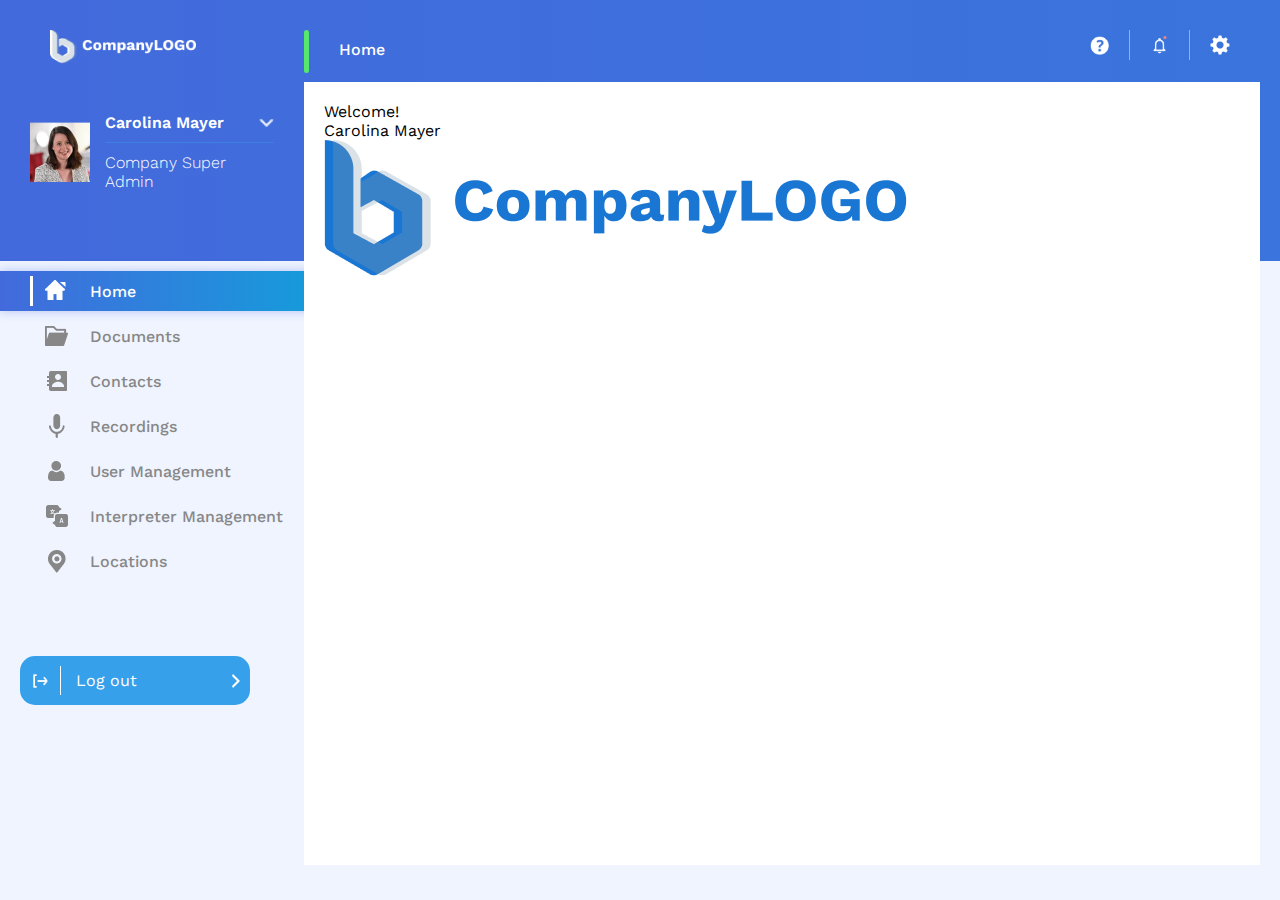
<file: index.html>
<!DOCTYPE html>
<html lang="en">
<head>
    <meta charset="UTF-8">
    <meta name="viewport" content="width=device-width, initial-scale=1.0">
    <title>Willing-Dashboard</title>
    <link href="https://fonts.googleapis.com/css2?family=Work+Sans:wght@300;400;500;600&display=swap" rel="stylesheet">
    <link rel="stylesheet" href="css/style.css">
</head>
<body>
    <!-- Start of Header -->
    <header class="main">
        <div class="header">
            <div class="logo"><a href="index.html"><img src="img/logo.png" alt="logo"></a></div>
            <div class="header__right">
                
                <div class="header__name">
                    <div class="header__line"></div>
                    <h4>Home</h4>
                </div>
                <div class="header__btns">
                    <div><a href="#"><img class="header__btns-icons" src="img/header-quest.png" alt=""></a></div>
                    <div><a href="#"><img class="header__btns-icons" src="img/header-notif.png" alt=""></a></div>
                    <div><a href="#"><img class="header__btns-icons" src="img/header-settings.png" alt=""></a></div>
                </div>
                <div class="screen">
                    <div class="screen__hello">
                        <h2 class="screen__welcome">Welcome!</h2>
                        <h2 class="screen__user">Carolina Mayer</h2>
                        <div class="screen__logo">
                            <img src="img/screen-logo.png" alt="screen-logo">
                        </div>
                    </div>
                </div>
            </div>
            
        </div>
        <div class="avatar">
            <div class="avatar__box">
                <div class="avatar__name">
                    <h4>Carolina Mayer</h4>
                    <img src="img/vector.png" alt="arrow">
                </div>
                <p>Company Super Admin</p>
            </div>
        </div>
    </header>
    <!-- End of Header -->
    <section class="menu">
            <ul class="menu__list">
                <li class="menu__link active">
                    <div class="menu__link1 menu__elem"></div>
                    <h4>Home</h4>
                </li>
                <li class="menu__link">
                    <div class="menu__link2 menu__elem"></div>
                    <h4>Documents</h4>
                </li>
                <li class="menu__link">
                    <div class="menu__link3 menu__elem"></div>
                    <h4>Contacts</h4>
                    
                </li>
                <li class="menu__link">
                    <div class="menu__link4 menu__elem"></div>
                    <h4>Recordings</h4>
                </li>
                <li class="menu__link">
                    <div class="menu__link5 menu__elem"></div>
                    <h4>User Management</h4>
                </li>
                <li class="menu__link">
                    <div class="menu__link6 menu__elem"></div>
                    <h4>Interpreter Management</h4>
                </li>
                <li class="menu__link">
                    <div class="menu__link7 menu__elem"></div>
                    <h4>Locations</h4>
                </li>
            </ul>

            <div class="menu__btn">
                <div class="menu__btn-left">
                    <div><img src="img/btn-log.png" alt="log"></div>
                    <h4>Log out</h4>
                </div>
                <div class="menu__btn-right">
                    <img src="img/btn-vector.png" alt="btn-vector">
                </div>
            </div>
    </section>
    
</body>
</html>
</file>
<file: css/style.css>
* {
  margin: 0;
  padding: 0;
  box-sizing: border-box;
  font-family: 'Work Sans', sans-serif;
  outline: none; }

html, body {
  height: 100%; }

body {
  font-size: 16px;
  background-color: #EFF4FF; }

a, a:link, a:visited {
  text-decoration: none;
  color: inherit; }

h1, h2, h3, h4, h5, h6 {
  font-weight: 400;
  font-size: 16px; }

.main {
  padding: 30px;
  background: linear-gradient(to right, #436ADC, #3A74DC); }

.header {
  display: flex; }
  .header .logo {
    width: 20%; }
    .header .logo img {
      width: 60%;
      margin-left: 20px; }
  .header .header__right {
    display: flex;
    justify-content: space-between;
    width: 80%;
    padding: 0 0 0 30px;
    position: relative; }
    .header .header__right .header__name {
      display: flex; }
      .header .header__right .header__name .header__line {
        width: 5px;
        background-color: #56E86D;
        border-radius: 5px;
        height: 43px; }
      .header .header__right .header__name h4 {
        font-weight: 500;
        color: #fff;
        padding: 10px 0 10px 30px; }
    .header .header__right .header__btns {
      display: flex; }
      .header .header__right .header__btns div {
        display: flex;
        align-items: center;
        max-width: 40px;
        max-height: 30px;
        border-right: 1px solid #56E86D;
        margin-right: 20px;
        padding-right: 20px; }
        .header .header__right .header__btns div .header__btns-icons {
          display: block;
          max-width: 100%; }
        .header .header__right .header__btns div:last-child {
          border-right: 0;
          margin-right: 0; }
    .header .header__right .screen {
      position: absolute;
      width: 98%;
      background-color: #fff;
      top: 120%;
      padding: 20px;
      min-height: 87vh; }
      .header .header__right .screen .screen__inner {
        display: flex;
        justify-content: center;
        align-items: center;
        flex-direction: column;
        text-align: center;
        width: 100%;
        min-height: 87vh; }
        .header .header__right .screen .screen__inner .screen__welcome, .header .header__right .screen .screen__inner .screen__user {
          font-size: 50px;
          color: #575A63;
          width: 70%;
          margin: 0 auto; }
        .header .header__right .screen .screen__inner .screen__welcome {
          font-weight: 400;
          padding-top: 50px; }
        .header .header__right .screen .screen__inner .screen__user {
          font-weight: 600;
          border-bottom: 4px solid #1976D2; }
        .header .header__right .screen .screen__inner .screen__logo {
          padding: 50px; }
          .header .header__right .screen .screen__inner .screen__logo img {
            width: 100%; }
      .header .header__right .screen .screen__controls {
        display: flex;
        align-items: center;
        background-color: #EFF4FF;
        padding: 25px; }
        .header .header__right .screen .screen__controls .screen__option-box {
          width: 20%;
          position: relative;
          font-weight: 600;
          font-size: 16px; }
          .header .header__right .screen .screen__controls .screen__option-box h5 {
            font-weight: 500;
            color: #575A63; }
          .header .header__right .screen .screen__controls .screen__option-box .option__select, .header .header__right .screen .screen__controls .screen__option-box .option__dropdown {
            box-shadow: 0px 0px 6px 0px rgba(0, 0, 0, 0.15); }
          .header .header__right .screen .screen__controls .screen__option-box .option__dropdown {
            position: absolute;
            top: 100%;
            width: 100%;
            border-radius: 0 0 15px 15px;
            opacity: 0;
            display: none;
            transition: all .3s ease-in-out;
            z-index: 2; }
            .header .header__right .screen .screen__controls .screen__option-box .option__dropdown ul {
              list-style: none;
              background-color: #fff;
              border-radius: 0 0 15px 15px; }
              .header .header__right .screen .screen__controls .screen__option-box .option__dropdown ul li {
                font-weight: 400;
                padding: 7px 12px 7px 14px;
                color: #6D6D6D;
                cursor: pointer; }
                .header .header__right .screen .screen__controls .screen__option-box .option__dropdown ul li:hover {
                  background-color: #EFF4FF; }
                .header .header__right .screen .screen__controls .screen__option-box .option__dropdown ul li:last-child {
                  border-radius: 0 0 15px 15px; }
          .header .header__right .screen .screen__controls .screen__option-box .option__select-active {
            box-shadow: 0px 0px 6px 0px rgba(39, 174, 222, 0.25);
            display: block; }
            .header .header__right .screen .screen__controls .screen__option-box .option__select-active h5 {
              color: #37A0EA; }
          .header .header__right .screen .screen__controls .screen__option-box .option__select {
            background: #fff url("../img/select-arrow.png") 95% center no-repeat;
            background-size: 12px 9px;
            border-radius: 15px;
            padding: 11px 12px 10px 14px;
            transition: all .3s ease-in-out;
            cursor: pointer; }
        .header .header__right .screen .screen__controls .screen__option-filter {
          margin-left: 30px; }
        .header .header__right .screen .screen__controls .screen_controls-search {
          display: flex;
          justify-content: space-between;
          align-items: center;
          max-width: 5%;
          height: 40px;
          border-radius: 15px;
          margin-left: 30px;
          padding: 10px 15px;
          cursor: pointer;
          box-shadow: 0px 0px 6px 0px rgba(0, 0, 0, 0.15);
          background-color: #0CA6DB;
          transition: all 0.4s ease-in-out; }
          .header .header__right .screen .screen__controls .screen_controls-search a {
            color: #fff; }
          .header .header__right .screen .screen__controls .screen_controls-search input {
            border: none;
            padding: 7px 0px;
            width: 0px;
            background-color: #0CA6DB;
            transition: all 0.4s ease-in-out; }
        .header .header__right .screen .screen__controls .search-active {
          background-color: #fff;
          box-shadow: 0px 0px 6px 0px rgba(39, 174, 222, 0.25);
          transition: all 0.4s ease-in-out;
          max-width: 20%; }
          .header .header__right .screen .screen__controls .search-active a {
            color: #0CA6DB;
            font-weight: 300; }
          .header .header__right .screen .screen__controls .search-active input {
            background-color: #fff;
            width: 80%; }
        .header .header__right .screen .screen__controls .screen__controls-btn {
          margin-left: auto;
          background-color: #37A0EA;
          height: 40px;
          display: flex;
          align-items: center;
          padding: 0 15px;
          border-radius: 15px; }
          .header .header__right .screen .screen__controls .screen__controls-btn h4 {
            font-weight: 600;
            font-size: 15px;
            color: #fff; }
          .header .header__right .screen .screen__controls .screen__controls-btn:hover {
            cursor: pointer;
            box-shadow: 0px 0px 6px 0px rgba(0, 0, 0, 0.15); }
      .header .header__right .screen .screen__table {
        padding-top: 20px; }
        .header .header__right .screen .screen__table .table__header {
          border-radius: 5px 5px 0 0;
          padding: 20px;
          display: flex;
          justify-content: space-between;
          align-items: center;
          background: linear-gradient(to right, #436ADC, #0CA6DB);
          color: #ffffff; }
          .header .header__right .screen .screen__table .table__header .list__name {
            display: flex;
            align-items: center; }
            .header .header__right .screen .screen__table .table__header .list__name .name {
              padding-left: 30px;
              background: url("../img/documents.png") left center no-repeat;
              -webkit-filter: hue-rotate(40deg) saturate(0.5) brightness(390%) saturate(4);
              filter: hue-rotate(40deg) saturate(0.5) brightness(390%) saturate(4); }
              .header .header__right .screen .screen__table .table__header .list__name .name h4 {
                font-weight: 600;
                font-size: 16px; }
            .header .header__right .screen .screen__table .table__header .list__name .list__quant {
              margin-left: 10px;
              padding: 7px 0 7px 10px;
              border-left: 1px solid rgba(255, 255, 255, 0.8); }
              .header .header__right .screen .screen__table .table__header .list__name .list__quant h4 {
                font-weight: 500;
                color: rgba(255, 255, 255, 0.8); }
          .header .header__right .screen .screen__table .table__header .list__pages {
            display: flex;
            align-items: center; }
            .header .header__right .screen .screen__table .table__header .list__pages .pages__quant {
              display: flex;
              align-items: center; }
              .header .header__right .screen .screen__table .table__header .list__pages .pages__quant form {
                margin-left: 5px; }
                .header .header__right .screen .screen__table .table__header .list__pages .pages__quant form select {
                  height: 30px;
                  border: 1px solid #C4C4C4; }
            .header .header__right .screen .screen__table .table__header .list__pages .pages {
              margin: 0 35px; }
              .header .header__right .screen .screen__table .table__header .list__pages .pages ul {
                list-style: none; }
                .header .header__right .screen .screen__table .table__header .list__pages .pages ul li {
                  display: inline-block;
                  background-color: #D5E6F9;
                  width: 20px;
                  height: 20px;
                  text-align: center;
                  color: #0CA6DB;
                  border-radius: 2px; }
                  .header .header__right .screen .screen__table .table__header .list__pages .pages ul li:hover {
                    background-color: #fff; }
                .header .header__right .screen .screen__table .table__header .list__pages .pages ul .pages__dots {
                  background-color: transparent;
                  color: #fff;
                  margin: 0; }
                  .header .header__right .screen .screen__table .table__header .list__pages .pages ul .pages__dots:hover {
                    background-color: transparent; }
            .header .header__right .screen .screen__table .table__header .list__pages .pages_goto {
              display: flex;
              align-items: center; }
              .header .header__right .screen .screen__table .table__header .list__pages .pages_goto h4 {
                font-weight: 500;
                margin-right: 5px; }
              .header .header__right .screen .screen__table .table__header .list__pages .pages_goto input {
                width: 40px;
                height: 30px;
                text-align: center;
                border: 1px solid #C4C4C4; }
        .header .header__right .screen .screen__table table {
          width: 100%;
          box-shadow: 0px 0px 6px 0px rgba(0, 0, 0, 0.15);
          border-radius: 0 0 5px 5px;
          padding-bottom: 10px; }
          .header .header__right .screen .screen__table table tr {
            text-align: left; }
            .header .header__right .screen .screen__table table tr:first-child {
              box-shadow: 0px 0px 6px 0px rgba(0, 0, 0, 0.15); }
            .header .header__right .screen .screen__table table tr td, .header .header__right .screen .screen__table table tr th {
              width: 25%;
              text-align: left;
              color: #575A63;
              height: 50px;
              padding-left: 15px; }
              .header .header__right .screen .screen__table table tr td:nth-child(4), .header .header__right .screen .screen__table table tr th:nth-child(4) {
                width: 15%; }
              .header .header__right .screen .screen__table table tr td:nth-child(5), .header .header__right .screen .screen__table table tr th:nth-child(5) {
                width: 10%; }
            .header .header__right .screen .screen__table table tr th {
              font-weight: 600; }
              .header .header__right .screen .screen__table table tr th:last-child {
                border: none; }
              .header .header__right .screen .screen__table table tr th .th__vline {
                width: 1px;
                height: 35px;
                background-color: #EAEDF6;
                display: inline-block;
                vertical-align: middle;
                margin-right: 10px; }
            .header .header__right .screen .screen__table table tr td {
              border-bottom: 1px solid #EAEDF6;
              padding-left: 32px; }
              .header .header__right .screen .screen__table table tr td:first-child {
                padding-left: 15px; }
              .header .header__right .screen .screen__table table tr td .table__type {
                padding-left: 30px; }
              .header .header__right .screen .screen__table table tr td .type__pdf {
                background: url("../img/pdf.png") left center no-repeat; }
              .header .header__right .screen .screen__table table tr td .type__word {
                background: url("../img/word.png") left center no-repeat; }
              .header .header__right .screen .screen__table table tr td .type__excel {
                background: url("../img/excel.png") left center no-repeat; }
              .header .header__right .screen .screen__table table tr td .table__status {
                border-radius: 20px;
                padding: 4px 20px;
                max-width: 90px;
                font-size: 12px;
                color: #fff;
                text-align: center; }
              .header .header__right .screen .screen__table table tr td .status__active {
                background-color: #27AE60; }
              .header .header__right .screen .screen__table table tr td .status__deactive {
                background-color: #BDBDBD; }
              .header .header__right .screen .screen__table table tr td .table__actions {
                background: url("../img/actions.png") center center no-repeat;
                max-width: 6px;
                height: 25px;
                margin: 0 auto;
                cursor: pointer; }
              .header .header__right .screen .screen__table table tr td:last-child {
                padding-left: 10px; }

.avatar .avatar__box {
  width: 20%;
  padding: 40px 0 40px 75px;
  background: url("../img/avatar.png") left center no-repeat;
  color: #fff; }
  .avatar .avatar__box .avatar__name {
    display: flex;
    justify-content: space-between;
    align-items: center; }
    .avatar .avatar__box .avatar__name h4 {
      font-weight: 600; }
    .avatar .avatar__box .avatar__name img {
      display: block;
      width: 15px;
      height: 10px;
      cursor: pointer; }
  .avatar .avatar__box p {
    margin-top: 10px;
    padding: 10px 20px 0 0;
    border-top: 1px solid rgba(55, 160, 234, 0.4);
    font-weight: 300;
    font-size: 16px; }

.menu {
  font-size: 16px;
  width: 30%; }
  .menu .menu__list {
    list-style: none;
    padding: 10px 0; }
    .menu .menu__list .menu__link {
      color: #878787;
      display: flex;
      align-items: center;
      margin-bottom: 5px;
      padding: 5px 0;
      cursor: pointer; }
      .menu .menu__list .menu__link h4 {
        font-weight: 500;
        margin-left: 10px; }
      .menu .menu__list .menu__link .menu__link1 {
        background: url("../img/home.png") center center no-repeat; }
      .menu .menu__list .menu__link .menu__link2 {
        background: url("../img/documents.png") center center no-repeat; }
      .menu .menu__list .menu__link .menu__link3 {
        background: url("../img/contacts.png") center center no-repeat; }
      .menu .menu__list .menu__link .menu__link4 {
        background: url("../img/recordings.png") center center no-repeat; }
      .menu .menu__list .menu__link .menu__link5 {
        background: url("../img/user.png") center center no-repeat; }
      .menu .menu__list .menu__link .menu__link6 {
        background: url("../img/management.png") center center no-repeat; }
      .menu .menu__list .menu__link .menu__link7 {
        background: url("../img/locations.png") center center no-repeat; }
      .menu .menu__list .menu__link:hover {
        background: #EFF4FF;
        box-shadow: 0px 0px 10px 0px rgba(67, 107, 220, 0.35); }
        .menu .menu__list .menu__link:hover .menu__elem {
          border-color: #fff; }
      .menu .menu__list .menu__link .menu__elem {
        width: 50px;
        height: 30px;
        border-left: 3px solid #EFF4FF;
        padding-left: 20px;
        margin-left: 30px; }
    .menu .menu__list .active {
      background: linear-gradient(to right, #436ADC, #0CA6DB);
      box-shadow: 0px 0px 10px 0px rgba(67, 107, 220, 0.35);
      color: #fff; }
      .menu .menu__list .active .menu__elem {
        border-left: 3px solid #fff;
        -webkit-filter: hue-rotate(40deg) saturate(0.5) brightness(390%) saturate(4);
        filter: hue-rotate(40deg) saturate(0.5) brightness(390%) saturate(4); }
      .menu .menu__list .active:hover {
        background: linear-gradient(to right, #436ADC, #0CA6DB); }
  .menu .menu__btn {
    display: flex;
    justify-content: space-between;
    align-items: center;
    background-color: #37A0EA;
    max-width: 60%;
    padding: 10px;
    border-radius: 15px;
    margin: 60px 0 20px 20px;
    cursor: pointer; }
    .menu .menu__btn .menu__btn-left {
      display: flex;
      align-items: center; }
      .menu .menu__btn .menu__btn-left h4 {
        color: #ffffff;
        border-left: 1px solid #fff;
        padding: 5px 15px;
        margin-left: 10px; }
    .menu .menu__btn img {
      display: block;
      max-width: 20px;
      max-height: 20px; }
    .menu .menu__btn:hover {
      box-shadow: 0px 0px 10px 0px rgba(67, 107, 220, 0.35); }

@media screen and (max-width: 1199px) {
  .menu .menu__list .menu__link .menu__elem {
    margin-left: 0; } }
@media screen and (max-width: 992px) {
  .avatar .avatar__box .avatar__name h4 {
    display: none; }
  .avatar .avatar__box p {
    display: none; }

  .header .header__right .screen .screen__welcome, .header .header__right .screen .screen__user {
    font-size: 30px; } }

/*# sourceMappingURL=style.css.map */
</file>
